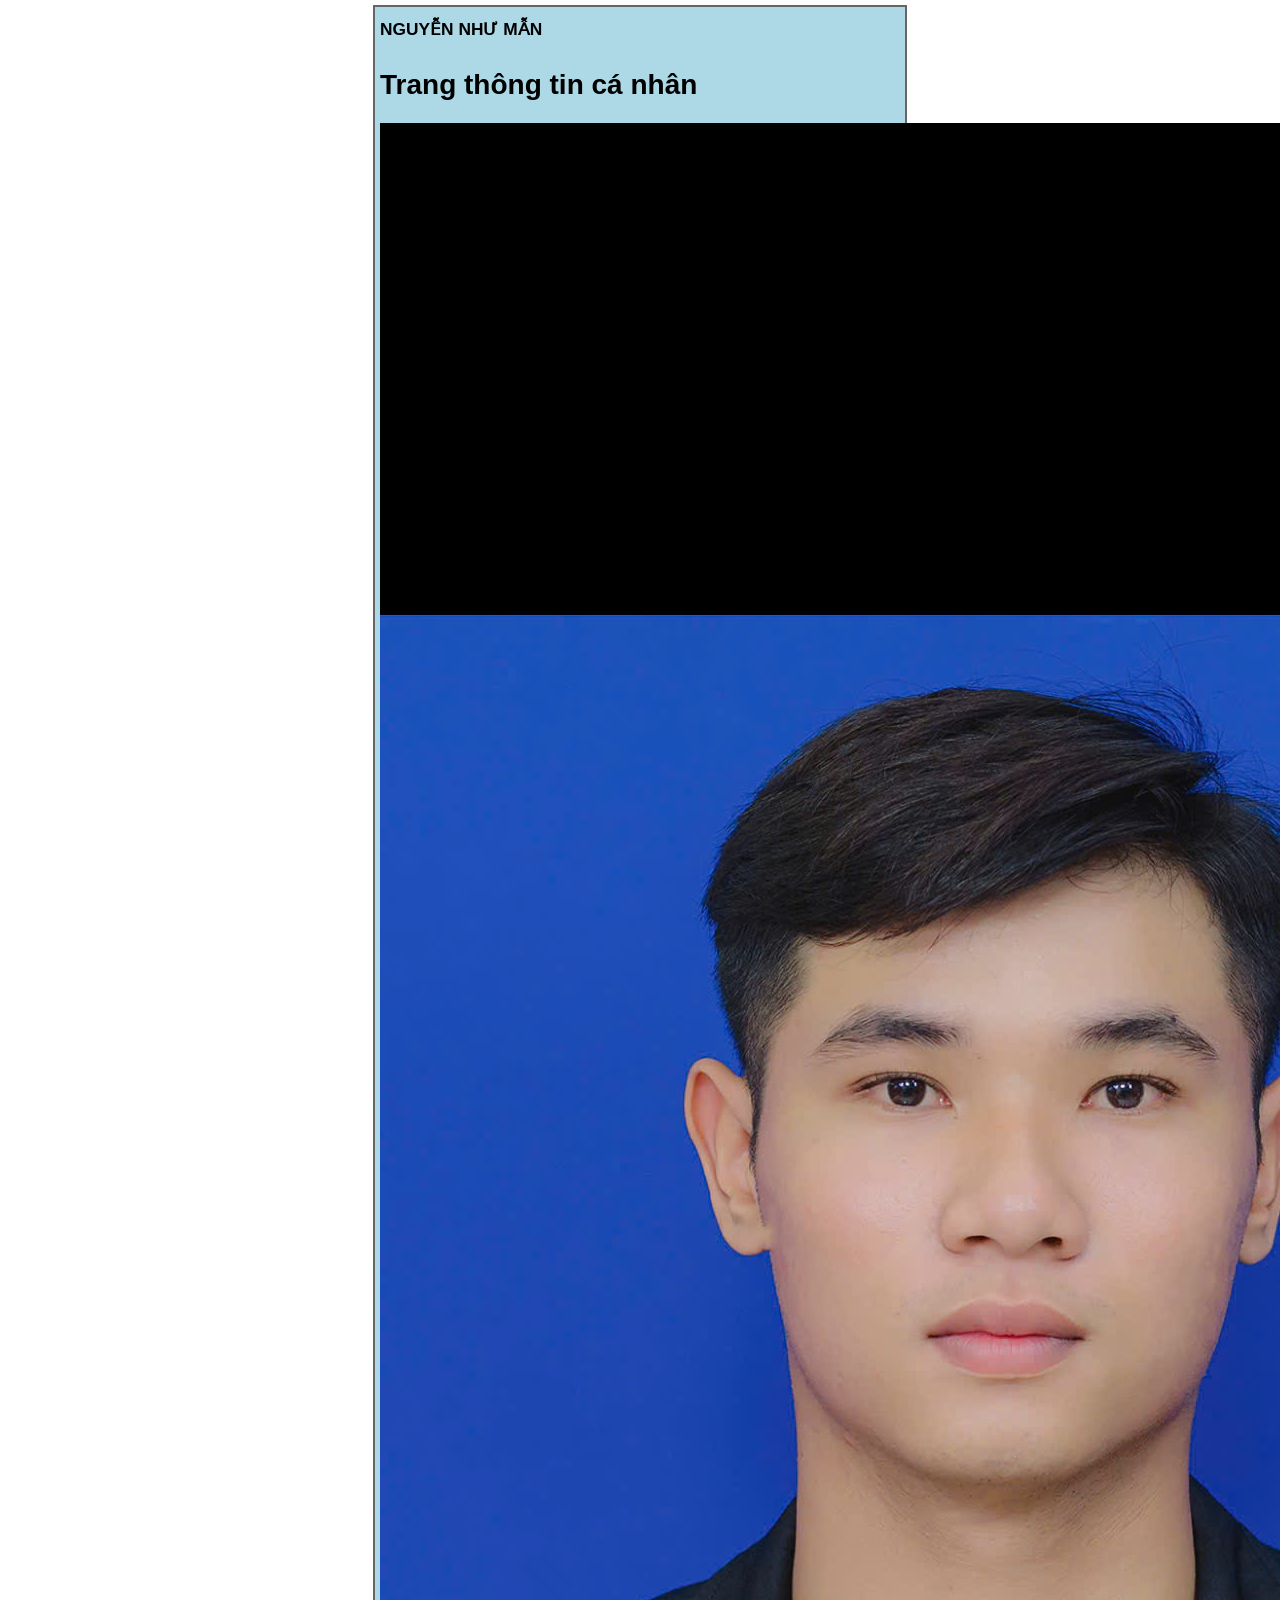
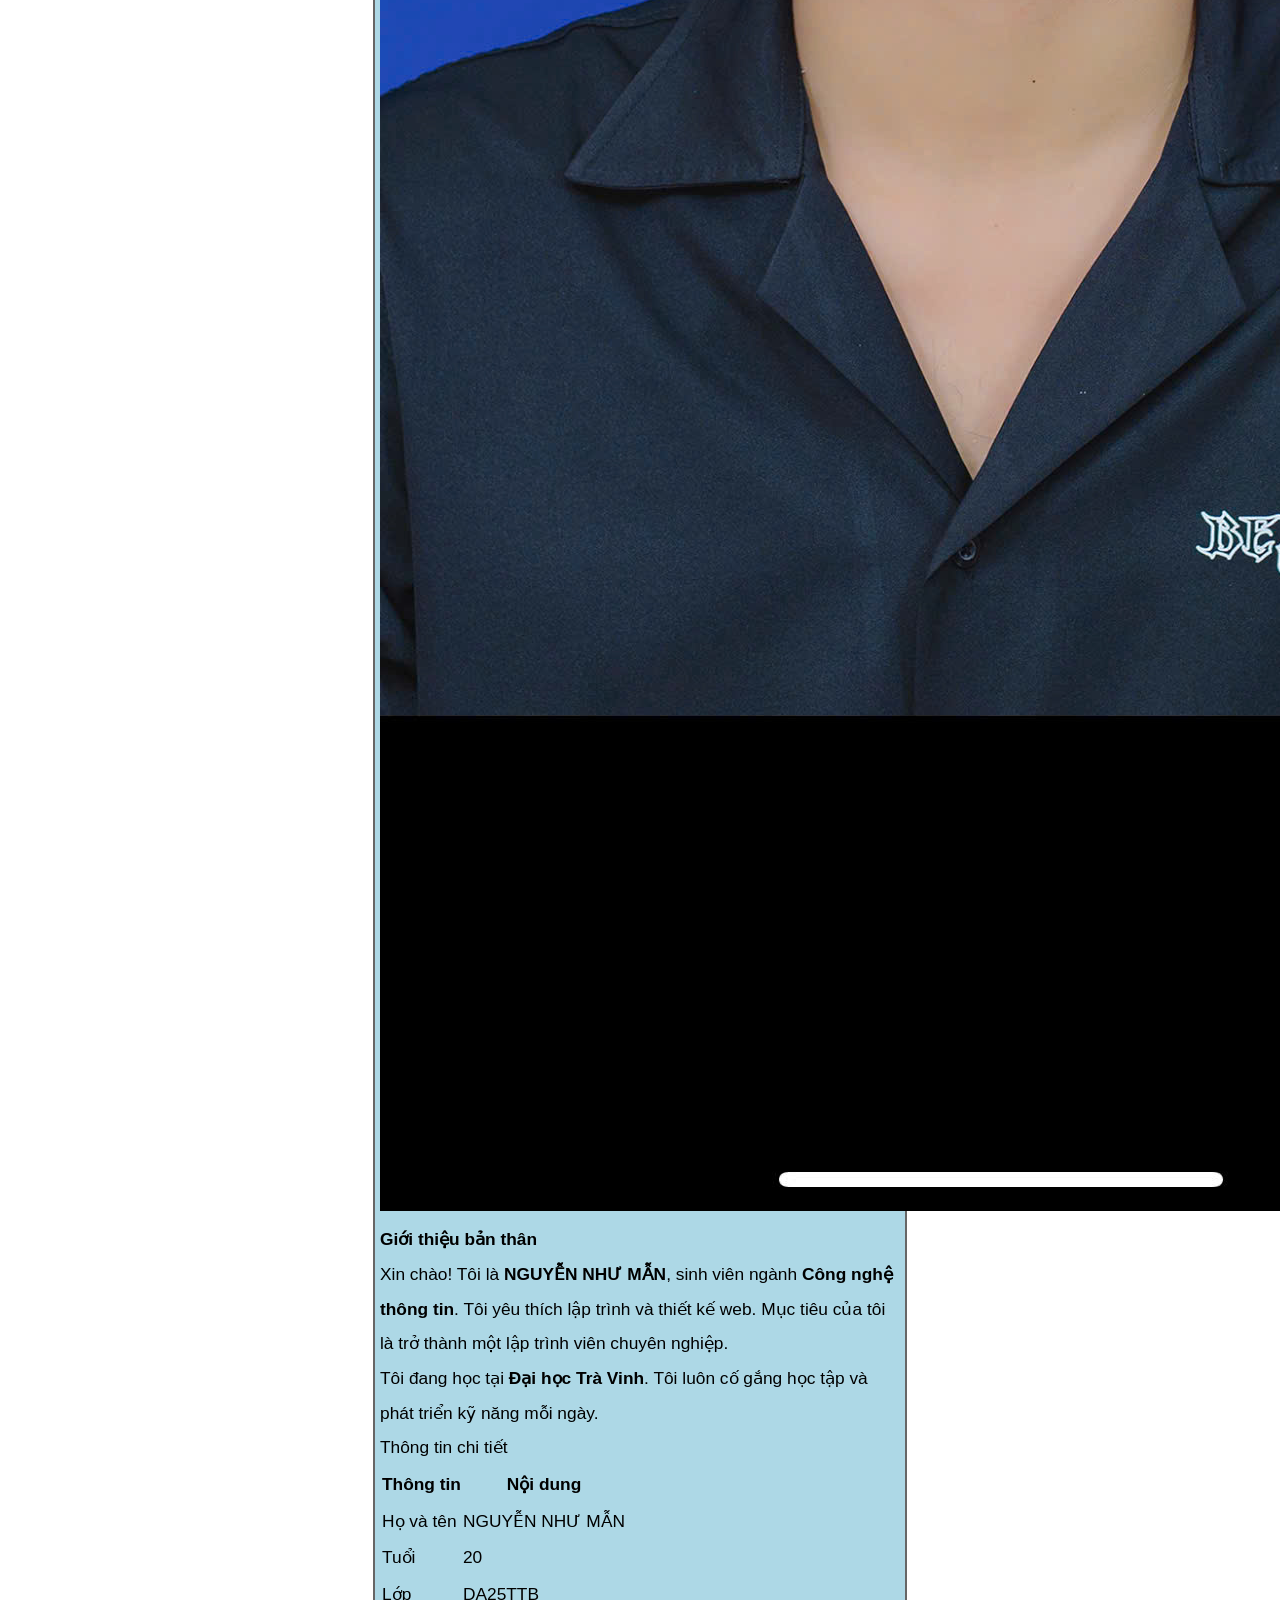
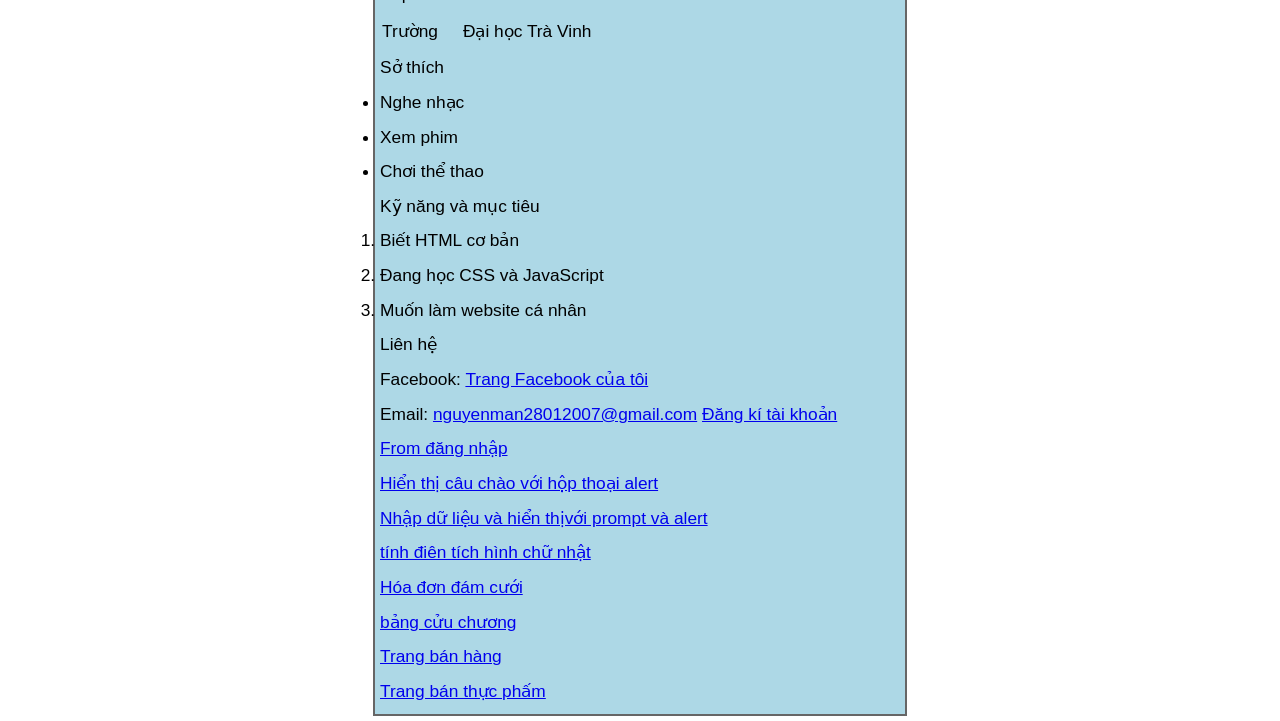
<file: index.html>
<!DOCTYPE html>
<html lang="vi">
<head>
    <meta charset="UTF-8">
    <meta name="viewport" content="width=device-width, initial-scale=1.0">
    <title>Trang thông tin cá nhân</title>

    <!-- Liên kết file CSS -->
    <link rel="stylesheet" href="css/style.css">
</head>

<body>

    <div class="container">

        <h1>NGUYỄN NHƯ MẪN</h1>

        <h2>Trang thông tin cá nhân</h2>

        <div class="intro-box">

            <img class="avatar"
                src="assets/images/avatar.jpg"
                alt="avatar">

            <div class="intro-content">

                <h3>Giới thiệu bản thân</h3>

                <p>
                    Xin chào! Tôi là <b>NGUYỄN NHƯ MẪN</b>, sinh viên ngành
                    <b>Công nghệ thông tin</b>. Tôi yêu thích lập trình và thiết kế web.
                    Mục tiêu của tôi là trở thành một lập trình viên chuyên nghiệp.
                </p>

                <p>
                    Tôi đang học tại <b>Đại học Trà Vinh</b>. Tôi luôn cố gắng học tập
                    và phát triển kỹ năng mỗi ngày.
                </p>

            </div>
        </div>

        <div class="section-title">Thông tin chi tiết</div>

        <table>
            <tr>
                <th>Thông tin</th>
                <th>Nội dung</th>
            </tr>

            <tr>
                <td>Họ và tên</td>
                <td>NGUYỄN NHƯ MẪN</td>
            </tr>

            <tr>
                <td>Tuổi</td>
                <td>20</td>
            </tr>

            <tr>
                <td>Lớp</td>
                <td>DA25TTB</td>
            </tr>

            <tr>
                <td>Trường</td>
                <td>Đại học Trà Vinh</td>
            </tr>
        </table>

        <div class="section-title">Sở thích</div>

        <ul>
            <li>Nghe nhạc</li>
            <li>Xem phim</li>
            <li>Chơi thể thao</li>
        </ul>

        <div class="section-title">Kỹ năng và mục tiêu</div>

        <ol>
            <li>Biết HTML cơ bản</li>
            <li>Đang học CSS và JavaScript</li>
            <li>Muốn làm website cá nhân</li>
        </ol>

        <div class="section-title">Liên hệ</div>

        <p>
            Facebook:
            <a href="#">Trang Facebook của tôi</a>
        </p>

        <p>
            Email:
            <a href="mailto:nguyenman28012007@gmail.com">nguyenman28012007@gmail.com</a>
            <a href="html/page1.html">Đăng kí tài khoản </a><br>
        <a href="html/page2.html"> From đăng nhập </a><br>
        <a href="html/page3.html">Hiển thị câu chào với hộp thoại alert </a><br>
        <a href="html/page4.html"> Nhập dữ liệu và  hiển thịvới prompt và alert </a><br>
        <a href="html/page5.html"> tính điên tích hình chữ nhật </a><br>
        <a href="html/page6.html"> Hóa đơn đám cưới </a><br>
        <a href="html/page7.html"> bảng cửu chương </a><br>
        <a href="html/page8.html"> Trang bán hàng </a><br>
        <a href="html/page9.html"> Trang bán thực phấm </a>
        </p>

    </div>

</body>
</html>
</file>
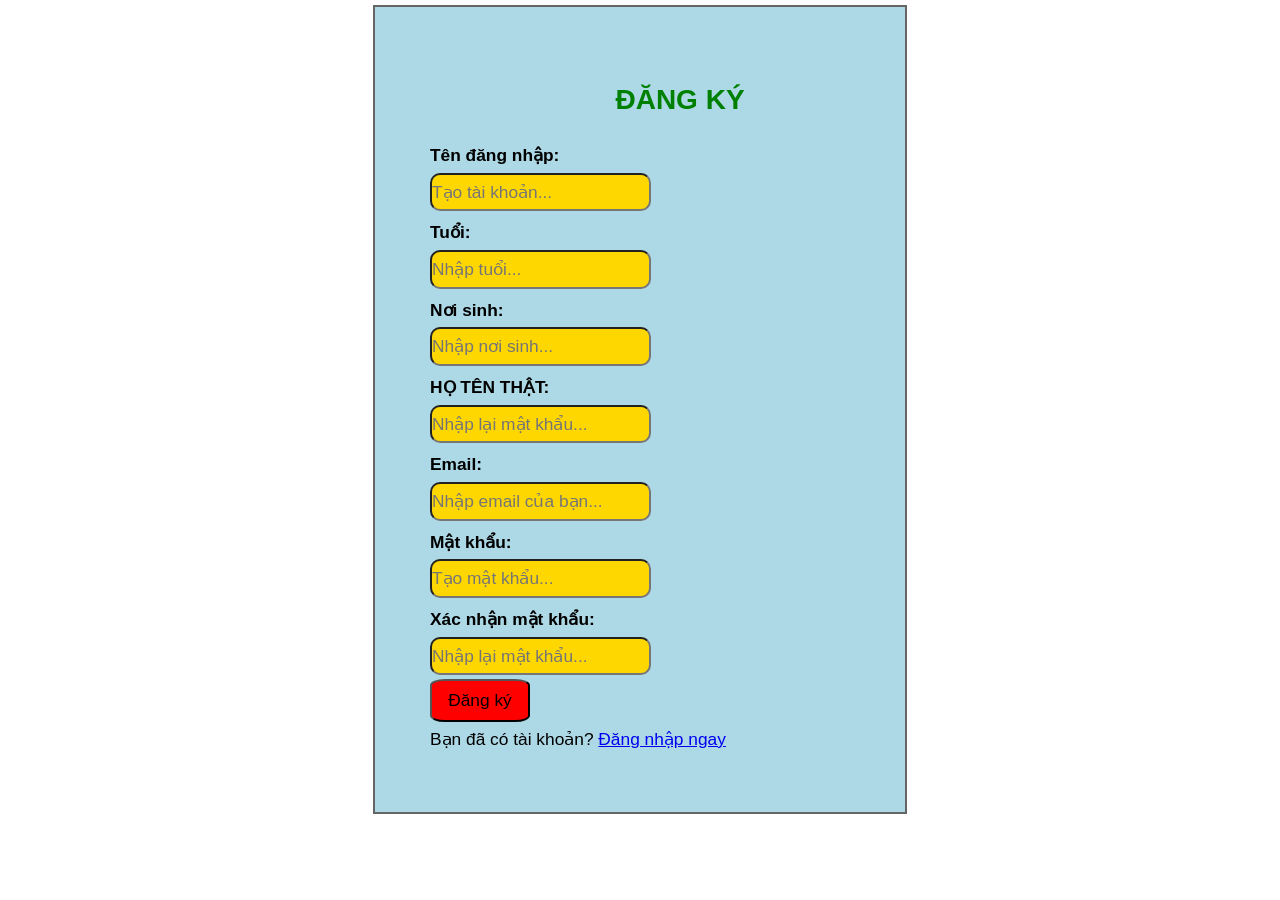
<file: html/page1.html>
<!DOCTYPE html>
<html lang="vi">
<head>
    <meta charset="UTF-8">
    <meta name="viewport" content="width=device-width, initial-scale=1.0">
    <title>Đăng Ký Tài Khoản</title>
    <link rel="stylesheet" href="../css/style.css"> 
</head>
<body>

<div class="container">
    <form id="frmLogin" action="#" method="POST">
        <h2 id="title">ĐĂNG KÝ</h2>
        <div class="form-control">
            <label for="txtRegisterUser">Tên đăng nhập:</label>
            <input type="text" id="txtRegisterUser" placeholder="Tạo tài khoản..." required>
        </div>
        
		<div class="form-control">
            <label for="txtRegisterPassConfirm">Tuổi:</label>
            <input type="text" id="txtNumber" placeholder="Nhập tuổi..." required>
        </div>
		
		<div class="form-control">
            <label for="txtRegisterPassConfirm">Nơi sinh:</label>
            <input type="text" id="txt" placeholder="Nhập nơi sinh..." required>
        </div>
		
		<div class="form-control">
            <label for="txtRegisterPassConfirm">HỌ TÊN THẬT:</label>
            <input type="text" id="txtRegisterPassConfirm" placeholder="Nhập lại mật khẩu..." required>
        </div>
		
        <div class="form-control">
            <label for="txtRegisterEmail">Email:</label>
            <input type="email" id="txtRegisterEmail" placeholder="Nhập email của bạn..." required>
        </div>
        
        <div class="form-control">
            <label for="txtRegisterPass">Mật khẩu:</label>
            <input type="password" id="txtRegisterPass" placeholder="Tạo mật khẩu..." required>
        </div>
        
        <div class="form-control">
            <label for="txtRegisterPassConfirm">Xác nhận mật khẩu:</label>
            <input type="password" id="txtRegisterPassConfirm" placeholder="Nhập lại mật khẩu..." required>
        </div>
        
        <input type="submit" class="button" value="Đăng ký">
        
       
        <p class="switch-form">
            Bạn đã có tài khoản? <a href="page2.html">Đăng nhập ngay</a>
        </p>
    </form>
</div>

</body>
</html>
</file>
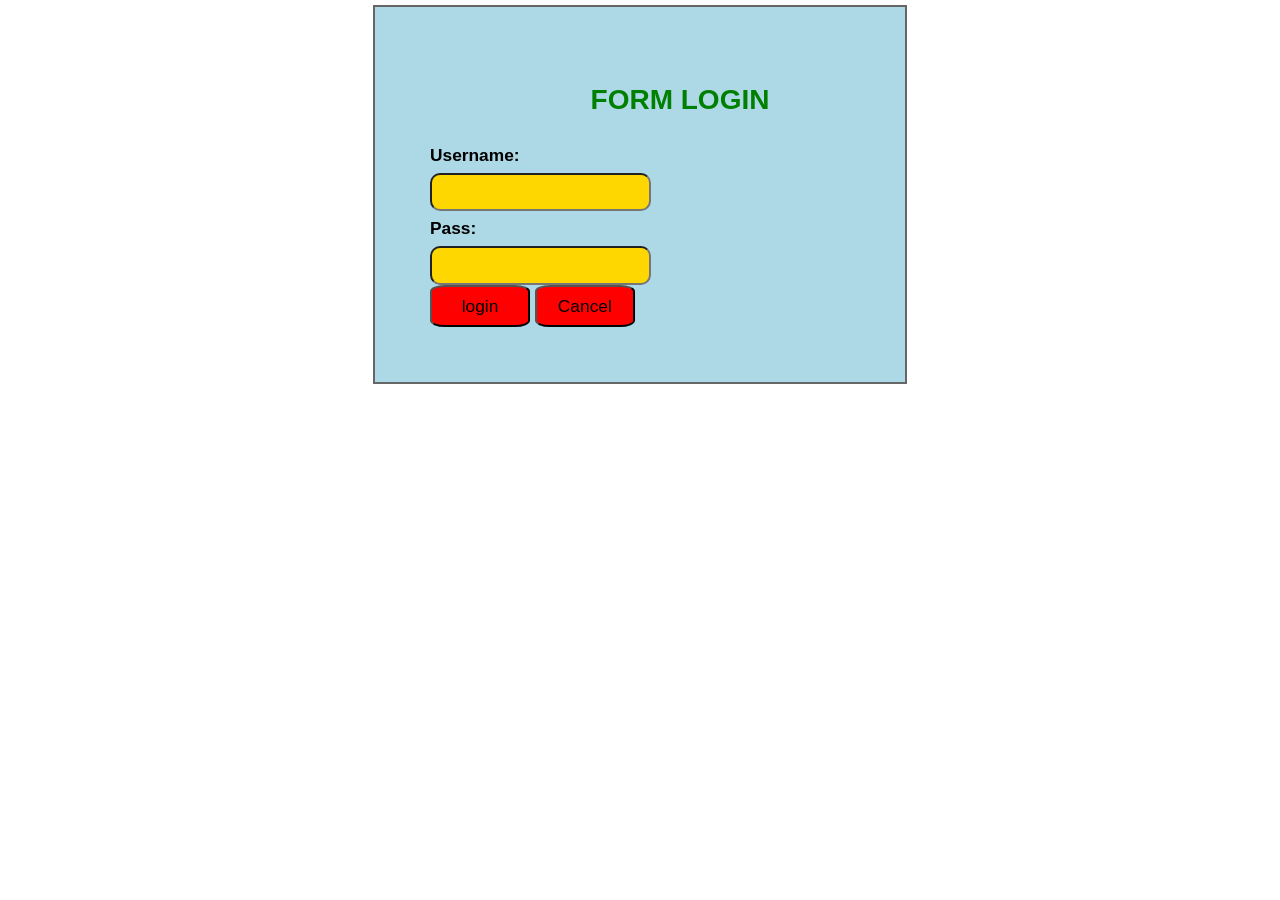
<file: html/page2.html>
<!DOCTYPE html>
<html lang = "vi">
<head>
      <meta charset = "utf-8">
      <title>THIẾT KẾ FORM LOGIN</title>
	  <link href="../css/style.css" rel="stylesheet">
</head>
<body>
    <div class = "container">
	  <form id="frmLogin">
	      <h2 id="title">FORM LOGIN</h2>
	  <div class="form group">
        <label for="txtUsername">Username:</label>
        <input type="text" id="txtUsername">
	  </div>
	  <div class="form group">
	      <label for="txtPassword">Pass:</label>
		  <input type="password" id="txtPassword">
	  </div>
	  <input class="button"type="submit" name="sbLogin" id="sbLogin" value="login">
	  <input class="button"type="reset" name="rsCancel" id="rsCancel" value="Cancel">
	  </form>
	</div>
</body>
</head>
</html>
</file>
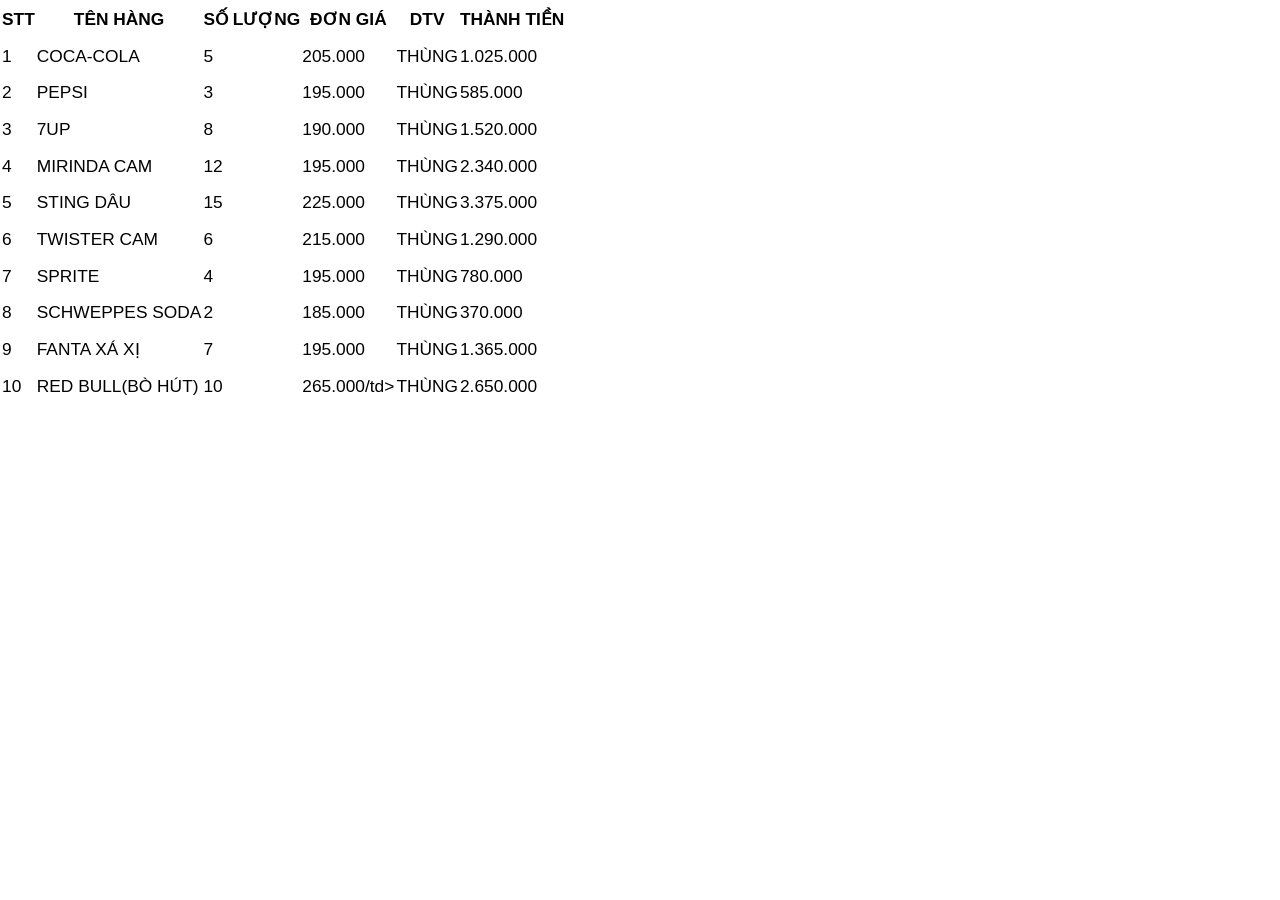
<file: html/page6.html>
<!DOCTYPE html>
<html lang = "vi">
<head>
      <meta charset = "utf-8">
      <title>THIẾT KẾ FORM LOGIN</title>
	  <link href="../css/style.css" rel="stylesheet">
</head>
   <body>
       <table>
        <tr>
            <th>STT</th>
            <th>TÊN HÀNG</th>
            <th>SỐ LƯỢNG</th>
            <th>ĐƠN GIÁ</th>
            <th>DTV</th>
            <th>THÀNH TIỀN</th>
        </tr>
       <tr>
			<td>1</td>
			<td class="tenhang">COCA-COLA</td>
			<td class="soluong">5</td>
			<td class="dongia">205.000</td>
			<td class="dvt">THÙNG</td>
			<td class="thanh tien">1.025.000</td>
		</tr>
        <tr>
			<td>2</td>
			<td class="tenhang">PEPSI</td>
			<td class="soluong">3</td>
			<td class="dongia">195.000</td>
			<td class="dvt">THÙNG</td>
			<td class="thanh tien">585.000</td>
		</tr>
        <tr>
			<td>3</td>
			<td class="tenhang">7UP</td>
			<td class="soluong">8</td>
			<td class="dongia">190.000</td>
			<td class="dvt">THÙNG</td>
			<td class="thanh tien">1.520.000</td>
		</tr>
        <tr>
			<td>4</td>
			<td class="tenhang">MIRINDA CAM</td>
			<td class="soluong">12</td>
			<td class="dongia">195.000</td>
			<td class="dvt">THÙNG</td>
			<td class="thanh tien">2.340.000</td>
		</tr>
        <tr>
			<td>5</td>
			<td class="tenhang">STING DÂU</td>
			<td class="soluong">15</td>
			<td class="dongia">225.000</td>
			<td class="dvt">THÙNG</td>
			<td class="thanh tien">3.375.000</td>
		</tr>
        <tr>
			<td>6</td>
			<td class="tenhang">TWISTER CAM</td>
			<td class="soluong">6</td>
			<td class="dongia">215.000</td>
			<td class="dvt">THÙNG</td>
			<td class="thanh tien">1.290.000</td>
		</tr>
        <tr>
			<td>7</td>
			<td class="tenhang">SPRITE</td>
			<td class="soluong">4</td>
			<td class="dongia">195.000</td>
			<td class="dvt">THÙNG</td>
			<td class="thanh tien">780.000</td>
		</tr>
        <tr>
			<td>8</td>
			<td class="tenhang">SCHWEPPES SODA</td>
			<td class="soluong">2</td>
			<td class="dongia">185.000</td>
			<td class="dvt">THÙNG</td>
			<td class="thanh tien">370.000</td>
		</tr>
        <tr>
			<td>9</td>
			<td class="tenhang">FANTA XÁ XỊ</td>
			<td class="soluong">7</td>
			<td class="dongia">195.000</td>
			<td class="dvt">THÙNG</td>
			<td class="thanh tien">1.365.000</td>
		</tr>
        <tr>
			<td>10</td>
			<td class="tenhang">RED BULL(BÒ HÚT)</td>
			<td class="soluong">10</td>
			<td class="dongia">265.000/td>
			<td class="dvt">THÙNG</td>
			<td class="thanh tien">2.650.000</td>
		</tr>
</table>
<script>
     const sl = document.getElementsByClassName("soluong");

     let tongthanhtoan = 0;
     for(let i = 0; i<sl.length; i++);
</script>
   </body>
</html>
</file>
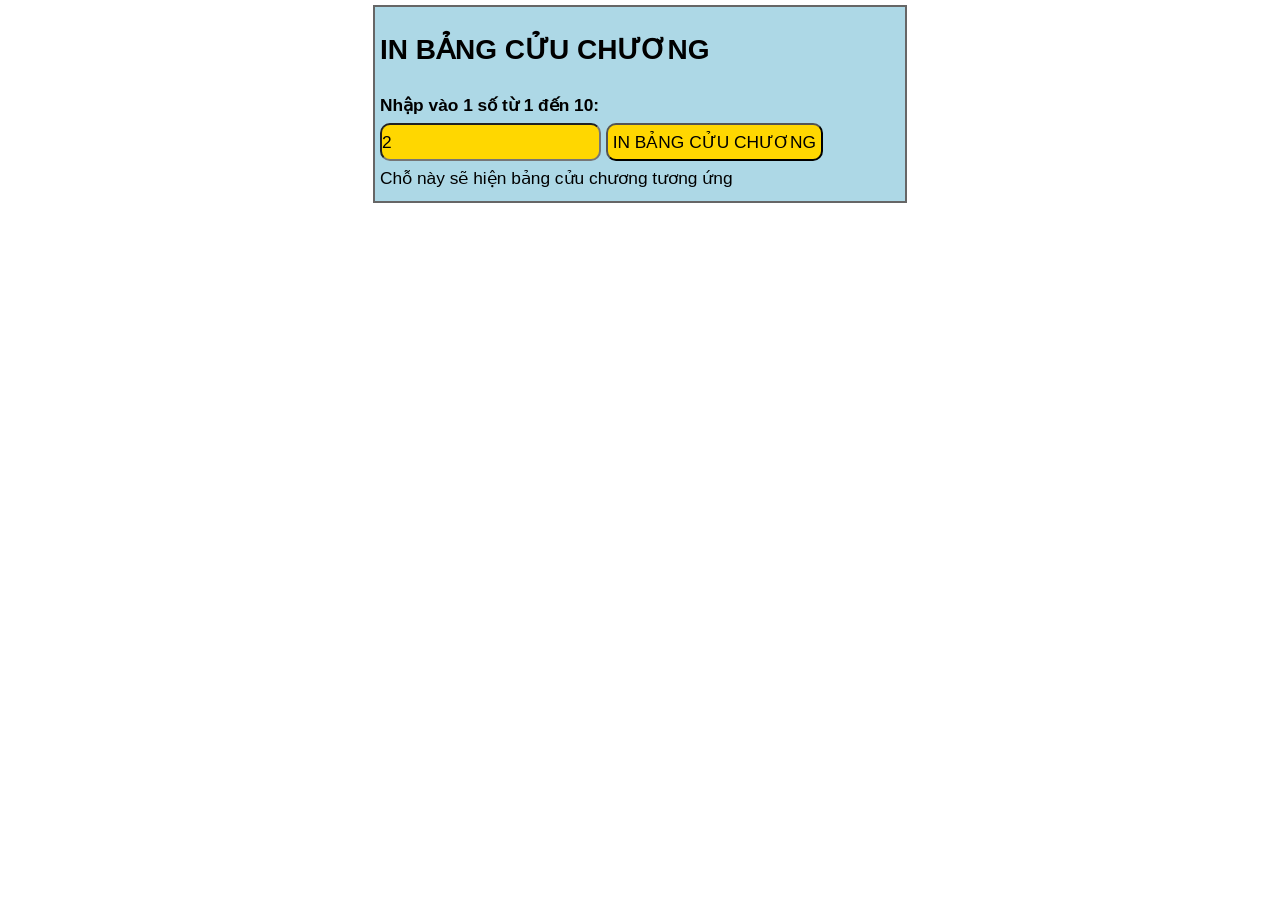
<file: html/page7.html>
<!DOCTYPE html>
<html lang="vi">
<head>
    <meta charset="UTF-8">
    <title> IN BẢNG CỬU CHƯƠNG </title>
    <link rel="stylesheet" href="../css/style.css"> 
</head>
<body>
<div class="container">
    <h2> IN BẢNG CỬU CHƯƠNG </h2>
    <form id="frmBCC">
      <label>
         Nhập vào 1 số từ 1 đến 10:
       </label>
       <input type="number" name = "txtSo" id = "txtSo"value = "2">
       <input type="button" value = " IN BẢNG CỬU CHƯƠNG " onclick="inBCC(document.getElementById('txtSo').value)"> 
       
    </form>
       <div id = "result">
            Chỗ này sẽ hiện bảng cửu chương tương ứng
       </div>
</div>
       <script src ="../js/lib.js"></script>
</body>
</html>
</file>
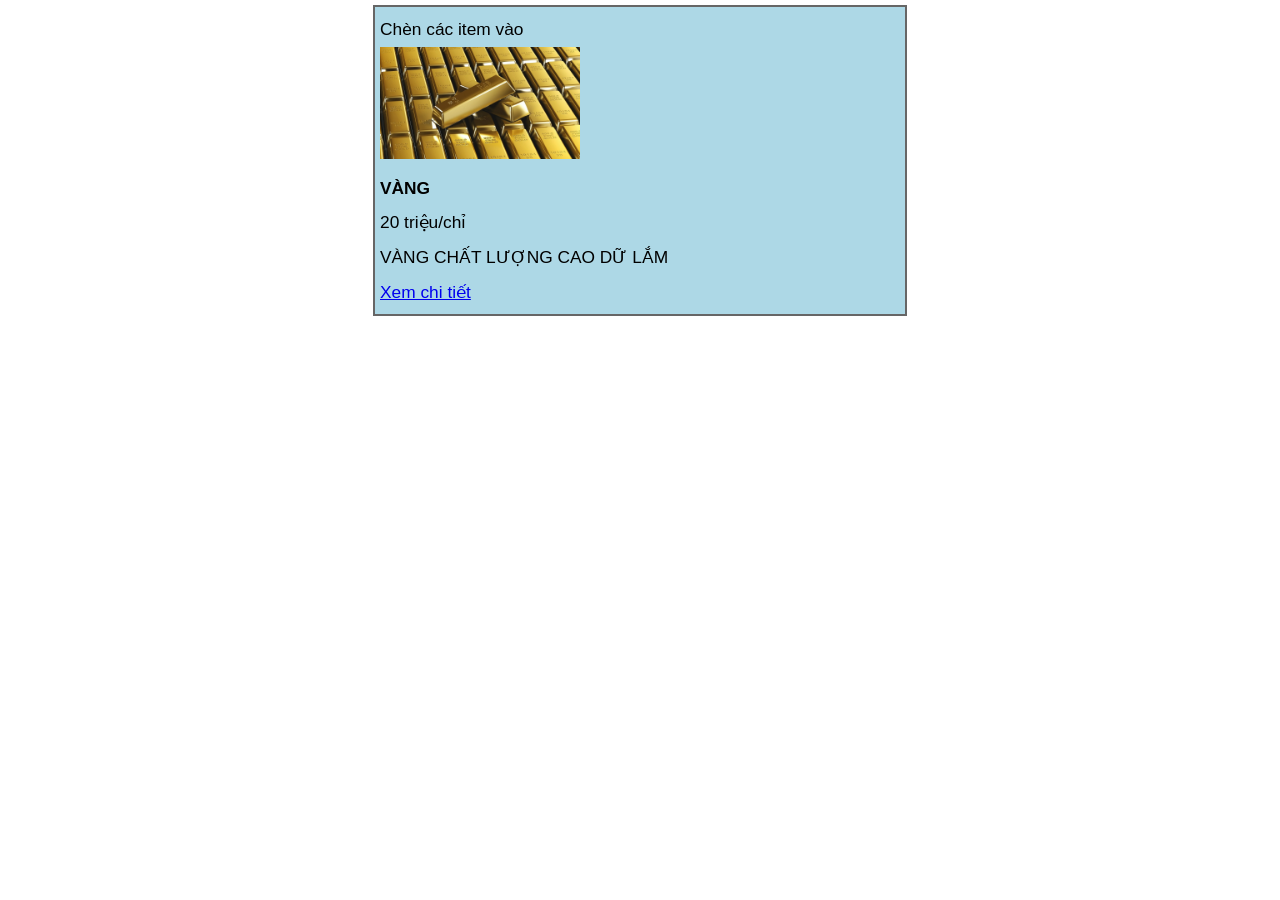
<file: html/page8.html>
<!DOCTYPE html>
<html lang="vi">
<head>
    <meta charset="UTF-8">
    <title> TRANG BÁN HÀNG </title>
    <link rel="stylesheet" href="../css/style.css"> 
    <script src = "../js/lib.js"></script>
</head>
<body>
<div class="container">
<div id = "container-product-list">
            Chèn các item vào
       </div>
</div>
       <script>
            addItem("VÀNG","20 triệu/chỉ","VÀNG CHẤT LƯỢNG CAO DỮ LẮM","#","../assets/images/vang.jpg");
       </script>
</body>
</html>
</file>
<file: css/style.css>
*{
    margin: 0;
    padding: 0;
    font-family: Arial, Helvetica, sans-serif;
    font-size: 13pt;
    line-height: 2;
}

#title{
    text-align: center;
    color: green;
}

.container{
    width: 520px;
    margin: 5px auto;
    border: 2px solid #666;
    background-color: lightblue;
    padding: 5px;
}

form#frmLogin{
    padding: 50px;
    max-width: 500px;
    width: 100%;
    margin: auto;
}

h2{
    margin: 10px 0;
    font-size: 28px;
    font-weight: bold;
}

label{
    display: block;
    font-weight: bolder;
    color: black;
}

.form-control{
    width: 100%;
    margin: 4px 0;
}

.button{
    padding: 2px;
    width: 100px;
    background-color: red;
    border-radius: 15%;
    cursor: pointer; /* Hiển thị hình bàn tay khi rê chuột */
}

.button:hover{
    background-color: yellow;
}

input{
    border-radius: 10px;
    background-color: gold;
}

#txtUsername{
    font-weight: 100; /* Sửa lỗi: bỏ đơn vị px */
}
</file>
